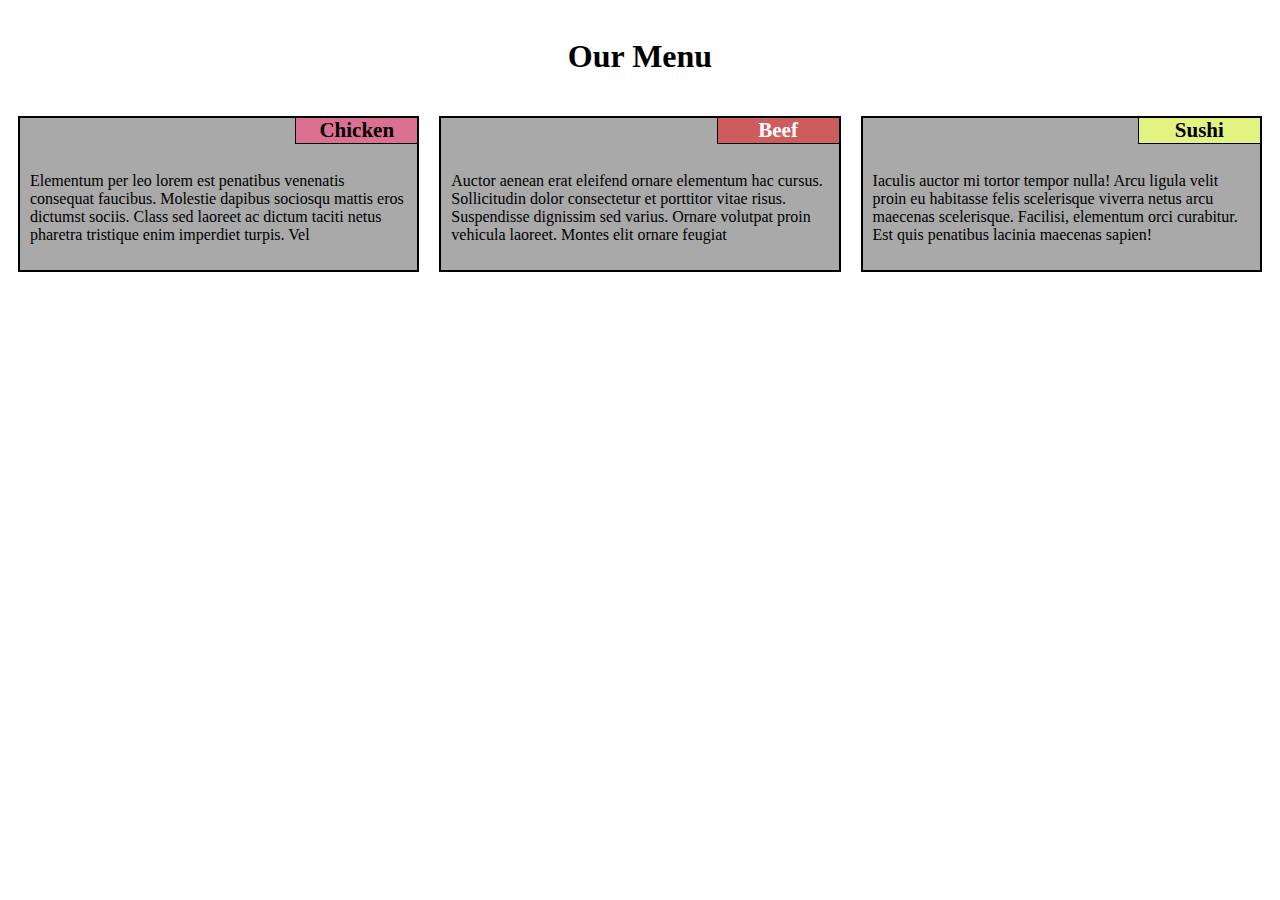
<file: module2-solution/index.html>
<html>
    <head>
        <meta charset="utf-8">
        <meta name="viewport" content="width=device-width, initial-scale=1">
        <title>Assignment Solution for Module 2</title>
        <link rel="stylesheet" href="css/style.css">
    </head>

    <body>
        <h1 class="header_cls"><strong>Our Menu</strong></h1>

        <div class="row">
            <div class="col-lg-4 col-md-6">
                <div  class="section">
                    <h2 id="chicken">Chicken</h2>
                        <p>
                                Elementum per leo lorem est penatibus venenatis consequat faucibus. Molestie dapibus sociosqu mattis eros dictumst sociis. Class sed laoreet ac dictum taciti netus pharetra tristique enim imperdiet turpis. Vel
                        </p>
                    </div>
            </div>
            
            <div class="col-lg-4 col-md-6">
                <div  class="section">
                    <h2 id="beef">Beef</h2>
                    <p>
                            Auctor aenean erat eleifend ornare elementum hac cursus. Sollicitudin dolor consectetur et porttitor vitae risus. Suspendisse dignissim sed varius. Ornare volutpat proin vehicula laoreet. Montes elit ornare feugiat 
                    </p>
                </div>

            </div>

            <div class="col-lg-4 col-md-12">
                <div  class="section">
                    <h2 id="sushi">Sushi</h2>
                    <p>
                            Iaculis auctor mi tortor tempor nulla! Arcu ligula velit proin eu habitasse felis scelerisque viverra netus arcu maecenas scelerisque. Facilisi, elementum orci curabitur. Est quis penatibus lacinia maecenas sapien!
                    </p>
                </div>

            </div>
        </div>
    </body>
</html>
</file>
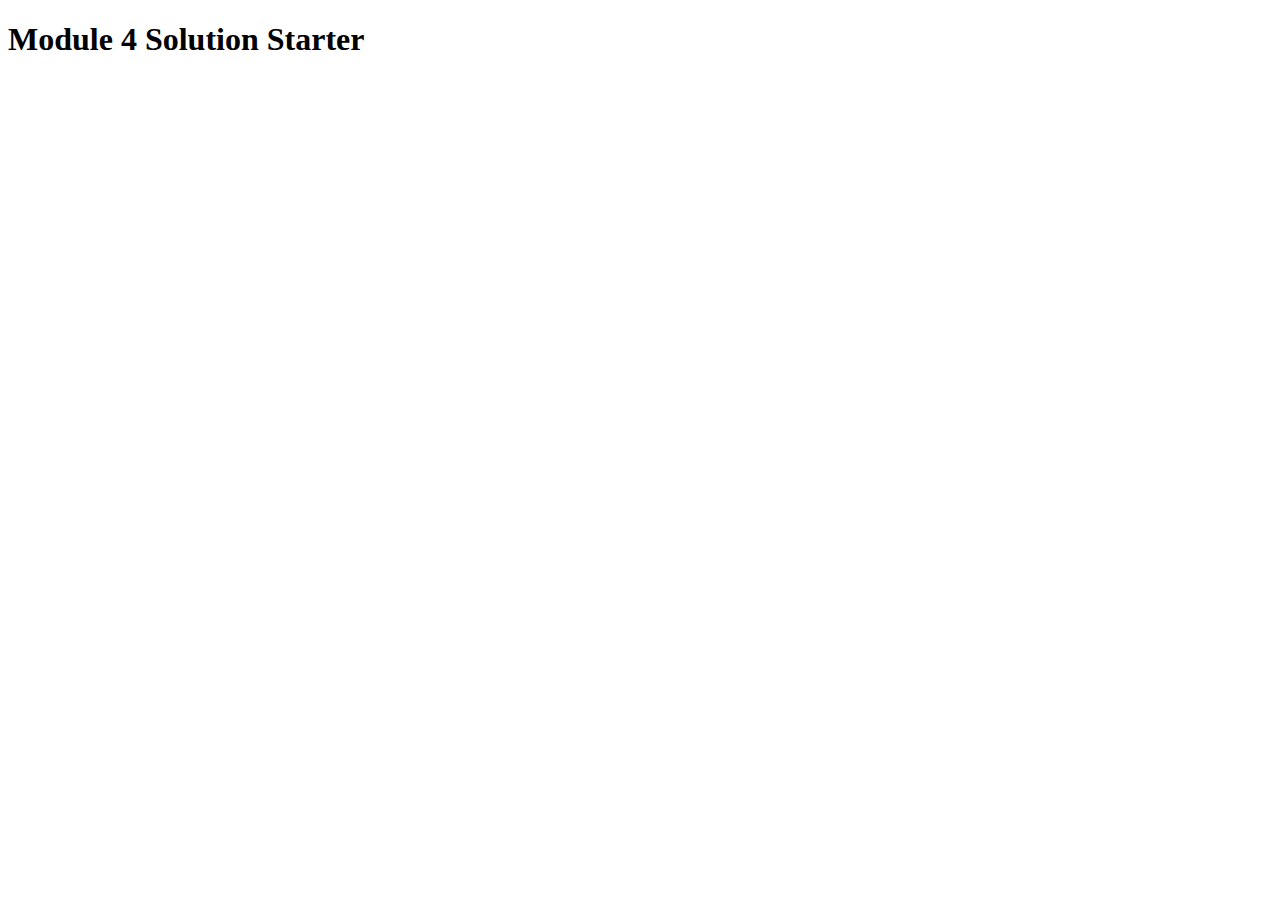
<file: module4-solution/easier/index.html>
<!DOCTYPE html>
<html>
<head>
  <meta charset="utf-8">
  <title>Module 4 Solution Starter</title>
  <script src="SpeakHello.js"></script>
  <script src="SpeakGoodBye.js"></script>
  <script src="script.js"></script>
</head>
<body>
  <h1>Module 4 Solution Starter</h1>
</body>
</html>
</file>
<file: module2-solution/css/style.css>
/******Base Styles*******/

*{
  box-sizing: border-box;
  font-family: 'Calibri';
}

h1{
  color:black;
  position: relative;
  text-align: center;
  top:30px;
  font-family: Cambria, Cochin, Georgia, Times, 'Times New Roman', serif;
}

.row{
  position: relative;
  top: 40px;
  width:100%;
  
}

.section{
  border: 2px solid black;
  background-color: darkgrey;
  margin: 10px;
}

.section > h2{
    float: right;
    border-left: 1px solid black;
    margin-top: 0;
    border-bottom: 1px solid black;
    font-size: 21px;
    width: 122px;
    text-align: center;
  
}


#chicken{
  background-color: palevioletred;
}

#beef{
  background-color: indianred;
  color: white;
}

#sushi{
  background-color: rgb(226, 243, 129);
}

.section p{
  clear: right;
  padding: 10px 10px 10px 10px;
  font-weight: 500;
}
/*****Large Devices*****/
@media(min-width : 992px){
  .col-lg-1, .col-lg-2, .col-lg-3, .col-lg-4, .col-lg-5, .col-lg-6, .col-lg-7, .col-lg-8, .col-lg-9, .col-lg-10, .col-lg-11, .col-lg-12 {
    float: left;
  }
  .col-lg-1 {
      width: 8.33%;
  }
  .col-lg-2 {
      width: 16.66%;
  }
  .col-lg-3 {
      width: 25%;
  }
  .col-lg-4 {
      width: 33.33%;
  }
  .col-lg-5 {
      width: 41.66%;
  }
  .col-lg-6 {
      width: 50%;
  }
  .col-lg-7 {
      width: 58.33%;
  }
  .col-lg-8 {
      width: 66.66%;
  }
  .col-lg-9 {
      width: 74.99%;
  }
  .col-lg-10 {
      width: 83.33%;
  }
  .col-lg-11 {
      width: 91.66%;
  }
  .col-lg-12 {
      width: 100%;
  }
}

/*****Medium Devices*****/
@media (min-width:768px) and (max-width : 991px){

    .col-md-1, .col-md-2, .col-md-3, .col-md-4, .col-md-5, .col-md-6, .col-md-7, .col-md-8, .col-md-9, .col-md-10, .col-md-11, .col-md-12 {
        float: left;
      }
    
      .col-md-1 {
        width: 8.33%;
      }
    
      .col-md-2 {
        width: 16.66%;
      }
    
      .col-md-3 {
        width: 25%;
      }
    
      .col-md-4 {
        width: 33%;
      }
    
      .col-md-5 {
        width: 41.66%;
      }
    
      .col-md-6 {
        width: 50%;
      }
    
      .col-md-7 {
        width: 58.33%;
      }
    
      .col-md-8 {
        width: 66.66%;
      }
    
      .col-md-9 {
        width: 74.99%;
      }
    
      .col-md-10 {
        width: 83.33%;
      }
    
      .col-md-11 {
        width: 91.66%;
      }
    
      .col-md-12 {
        width: 100%;
      }

}

/********** Small devices **********/
@media (max-width: 767px) {
    .col-sm-1, .col-sm-2, .col-sm-3, .col-sm-4, .col-sm-5, .col-sm-6, .col-sm-7, .col-sm-8, .col-sm-9, .col-sm-10, .col-sm-11, .col-sm-12 {
      float: left;
    }
  
    .col-sm-1 {
        width: 8.33%;
    }
  
    .col-sm-2 {
       width: 16.66%;
    }
  
    .col-sm-3 {
      width: 25%;
    }
  
    .col-sm-4 {
      width: 33%;
    }
  
    .col-sm-5 {
      width: 41.66%;
    }
  
    .col-sm-6 {
      width: 50%;
    }
  
    .col-sm-7 {
      width: 58.33%;
    }
  
    .col-sm-8 {
      width: 66.66%;
    }
  
    .col-sm-9 {
      width: 74.99%;
    }
  
    .col-sm-10 {
      width: 83.33%;
    }
  
    .col-sm-11 {
      width: 91.66%;
    }
  
    .col-sm-12 {
      width: 100%;
    }
  }
</file>
